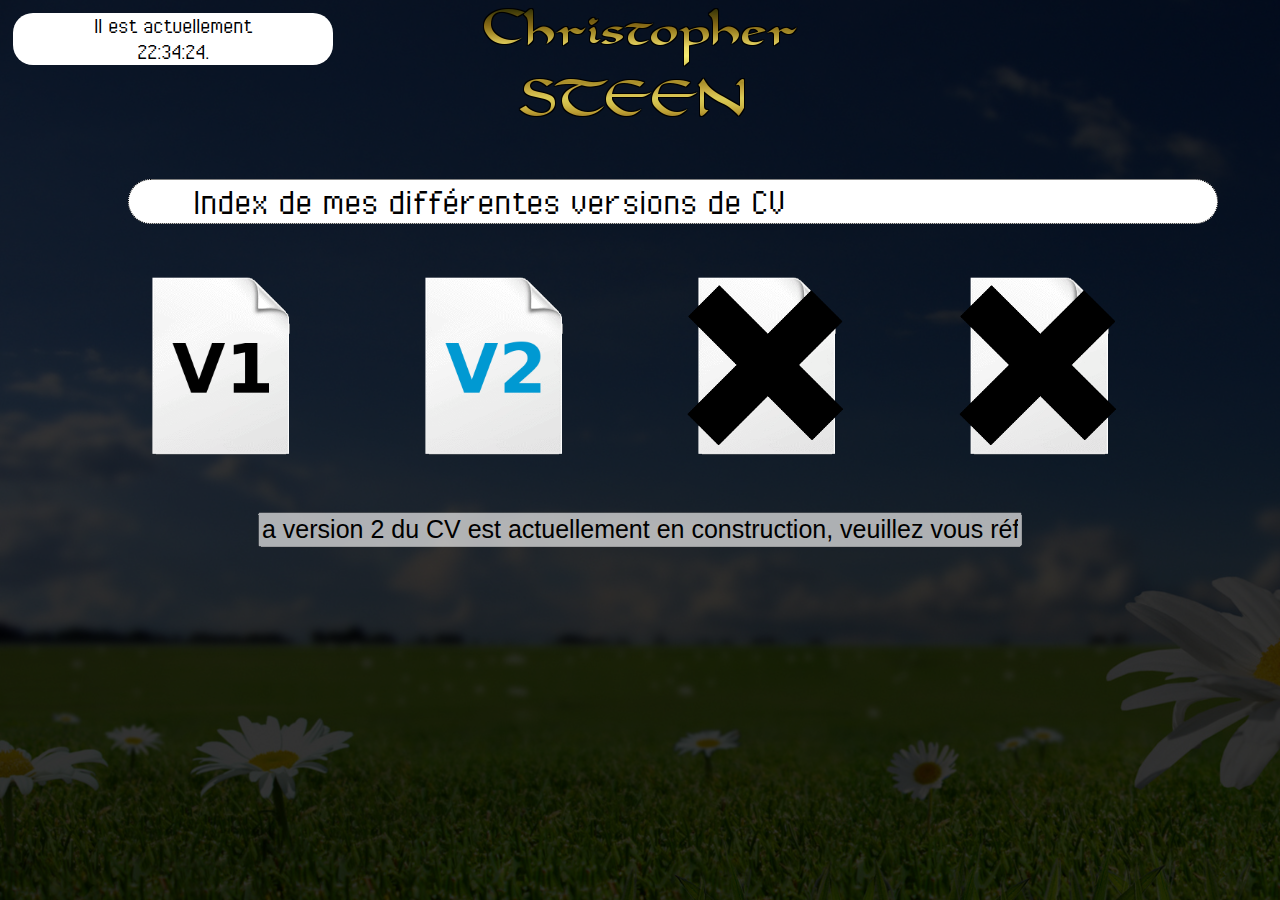
<file: index.html>
<!DOCTYPE html>
<html lang="fr">
	<head>
		<meta charset="utf-8">
		<meta http-equiv="X-UA-Compatible" content="IE=edge">
		<meta name="viewport" content="width=device-width, initial-scale=1">
		<title>Index de versions</title>
		<link href="./css/default.css" rel="stylesheet">
		<script rel="text/javascript" src="./js/index-script.js"></script>
	</head>
	<body id="index-body">
		<div id="index-tone">
			<div id="index-heure"></div>
			<div id="index-header"><img src="./img/ban.png"></div>
			<div id="index-presentation">Index de mes diff&eacute;rentes versions de CV</div>
			<div id="index-first-version"><a href="v1.html"><img src="./img/v1.png"></a></div>
			<div id="index-version"><img src="./img/v2.png"></div>
			<div id="index-version"><img src="./img/vx.png"></div>
			<div id="index-version"><img src="./img/vx.png"></div>
			<div id="index-defil">
				<form name="defilform">
					<input type="text" name="deftext" size=50 disabled>
				</form>
			</div>
		</div>
	</body>
</html>
</file>
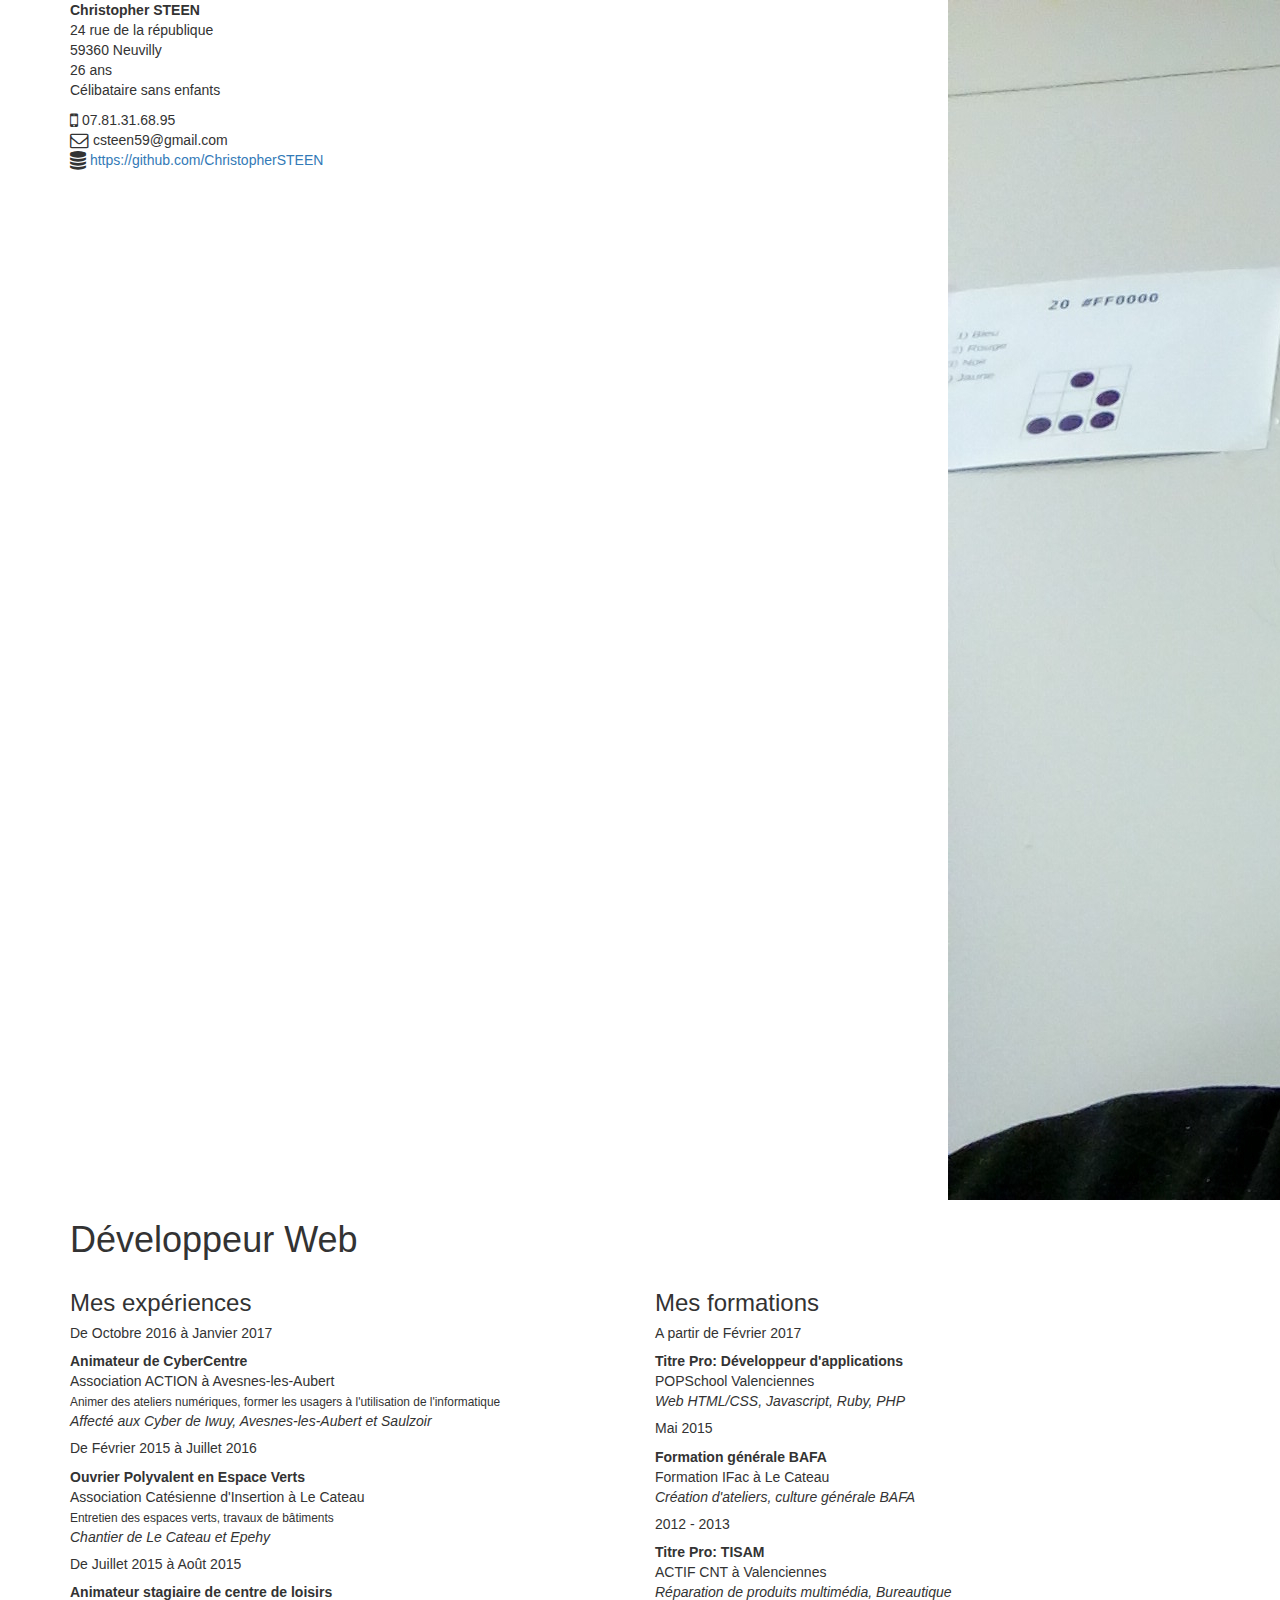
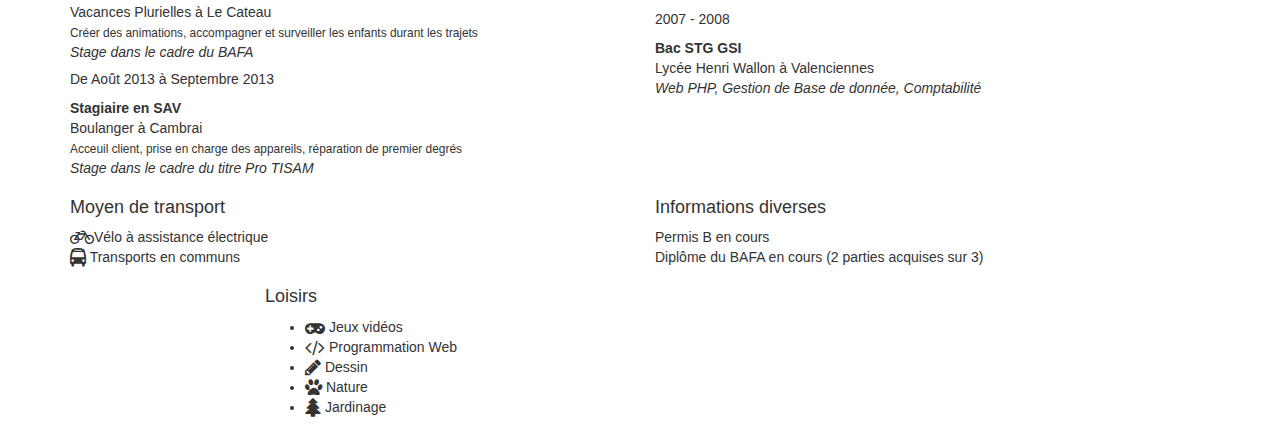
<file: cv.html>
<!DOCTYPE html>
<html lang="fr">
	<head>
		<meta charset="utf-8">
		<meta http-equiv="X-UA-Compatible" content="IE=edge">
		<meta name="viewport" content="width=device-width, initial-scale=1">
		<title>CV de Christopher STEEN</title>
		<link href="./css/bootstrap.min.css" rel="stylesheet">
		<link rel="stylesheet" href="./css/font-awesome.css">
		<link href="./css/default.css" rel="stylesheet">
	</head>
	<body>
		<div class="container">
			<div class="row">
				<div class="col-xs-9">
					<p>
						<strong>Christopher STEEN</strong><br>
						24 rue de la république<br>
						59360 Neuvilly<br>
						26 ans<br>
						Célibataire sans enfants
					</p>
					<p>
						<i class="fa fa-mobile fa-lg" aria-hidden="true"></i> 07.81.31.68.95<br>
						<i class="fa fa-envelope-o fa-lg" aria-hidden="true"></i> csteen59@gmail.com<br>
						<i class="fa fa-database fa-lg" aria-hidden="true"></i> <a href="https://github.com/ChristopherSTEEN" name="">https://github.com/ChristopherSTEEN</a>
					</p>
				</div>
				<div class="col-xs-3">
					<img class="photo" src="./img/photo.jpg" alt="Photo Temporaire">
				</div>
			</div>
		</div>
		<div class="container">
			<div class="row">
				<div class="col-xs-12 title">
					<h1>Développeur Web</h1>
				</div>
			</div>
		</div>
		<div class="container">
			<div class="row">
				<div class="col-xs-12 col-sm-6 jobs-align-text-xs jobs-decoration-right-sm">
					<h3>Mes expériences</h3>
					<h5>De Octobre 2016 à Janvier 2017</h5>
					<p>
						<strong>Animateur de CyberCentre</strong><br>
						Association ACTION à Avesnes-les-Aubert<br>
						<small>Animer des ateliers numériques, former les usagers à l'utilisation de l'informatique</small><br>
						<em>Affecté aux Cyber de Iwuy, Avesnes-les-Aubert et Saulzoir</em>
					</p>
					<h5>De Février 2015 à Juillet 2016</h5>
					<p>
						<strong>Ouvrier Polyvalent en Espace Verts</strong><br>
						Association Catésienne d'Insertion à Le Cateau<br>
						<small>Entretien des espaces verts, travaux de bâtiments</small><br>
						<em>Chantier de Le Cateau et Epehy</em>
					</p>
					<h5>De Juillet 2015 à Août 2015</h5>
					<p>
						<strong>Animateur stagiaire de centre de loisirs</strong><br>
						Vacances Plurielles à Le Cateau<br>
						<small>Créer des animations, accompagner et surveiller les enfants durant les trajets</small><br>
						<em>Stage dans le cadre du BAFA</em>
					</p>
					<h5>De Août 2013 à Septembre 2013</h5>
					<p>
						<strong>Stagiaire en SAV</strong><br>
						Boulanger à Cambrai<br>
						<small>Acceuil client, prise en charge des appareils, réparation de premier degrés</small><br>
						<em>Stage dans le cadre du titre Pro TISAM</em>
					</p>
				</div>
				<div class="col-xs-12 col-sm-6 jobs-align-text-xs">
					<h3>Mes formations</h3>
					<h5>A partir de Février 2017</h5>
					<p>
						<strong>Titre Pro: Développeur d'applications</strong><br>
						POPSchool Valenciennes<br>
						<em>Web HTML/CSS, Javascript, Ruby, PHP</em>
					</p>
					<h5>Mai 2015</h5>
					<p>
						<strong>Formation générale BAFA</strong><br>
						Formation IFac à Le Cateau<br>
						<em>Création d'ateliers, culture générale BAFA</em>
					</p>
					<h5>2012 - 2013</h5>
					<p>
						<strong>Titre Pro: TISAM</strong><br>
						ACTIF CNT à Valenciennes<br>
						<em>Réparation de produits multimédia, Bureautique</em>
					</p>
					<h5>2007 - 2008</h5>
					<p>
						<strong>Bac STG GSI</strong><br>
						Lycée Henri Wallon à Valenciennes<br>
						<em>Web PHP, Gestion de Base de donnée, Comptabilité</em>
					</p>
				</div>			
			</div>
		</div>
		<div class="container print-others">
			<div class="row">
				<div class="col-xs-6">
					<p>
						<h4>Moyen de transport</h4>
						<i class="fa fa-bicycle fa-lg" aria-hidden="true"></i>Vélo à assistance électrique<br>
						<i class="fa fa-bus fa-lg" aria-hidden="true"></i> Transports en communs
					</p>
				</div>
				<div class="col-xs-6">
					<p>
						<h4>Informations diverses</h4>
						Permis B en cours<br>
						Diplôme du BAFA en cours (2 parties acquises sur 3)
					</p>			
				</div>
			</div>
		</div>
		<div class="container">
			<div class="row">
				<div class="col-xs-6 col-xs-offset-3 col-sm-10 col-sm-offset-1 col-md-8 col-md-offset-2 col-lg-8 col-lg-offset-2">
					<h4>Loisirs</h4>
					<ul class="hobbies">
						<li><i class="fa fa-gamepad fa-lg" aria-hidden="true"></i> Jeux vidéos &nbsp;</li>
						<li><i class="fa fa-code fa-lg" aria-hidden="true"></i> Programmation Web &nbsp;</li>
						<li><i class="fa fa-pencil fa-lg" aria-hidden="true"></i> Dessin &nbsp;</li>
						<li><i class="fa fa-paw fa-lg" aria-hidden="true"></i> Nature &nbsp;</li>
						<li><i class="fa fa-tree fa-lg" aria-hidden="true"></i> Jardinage</li>					
					</ul>					
				</div>			
			</div>		
		</div>	
	</body>
</html>
</file>
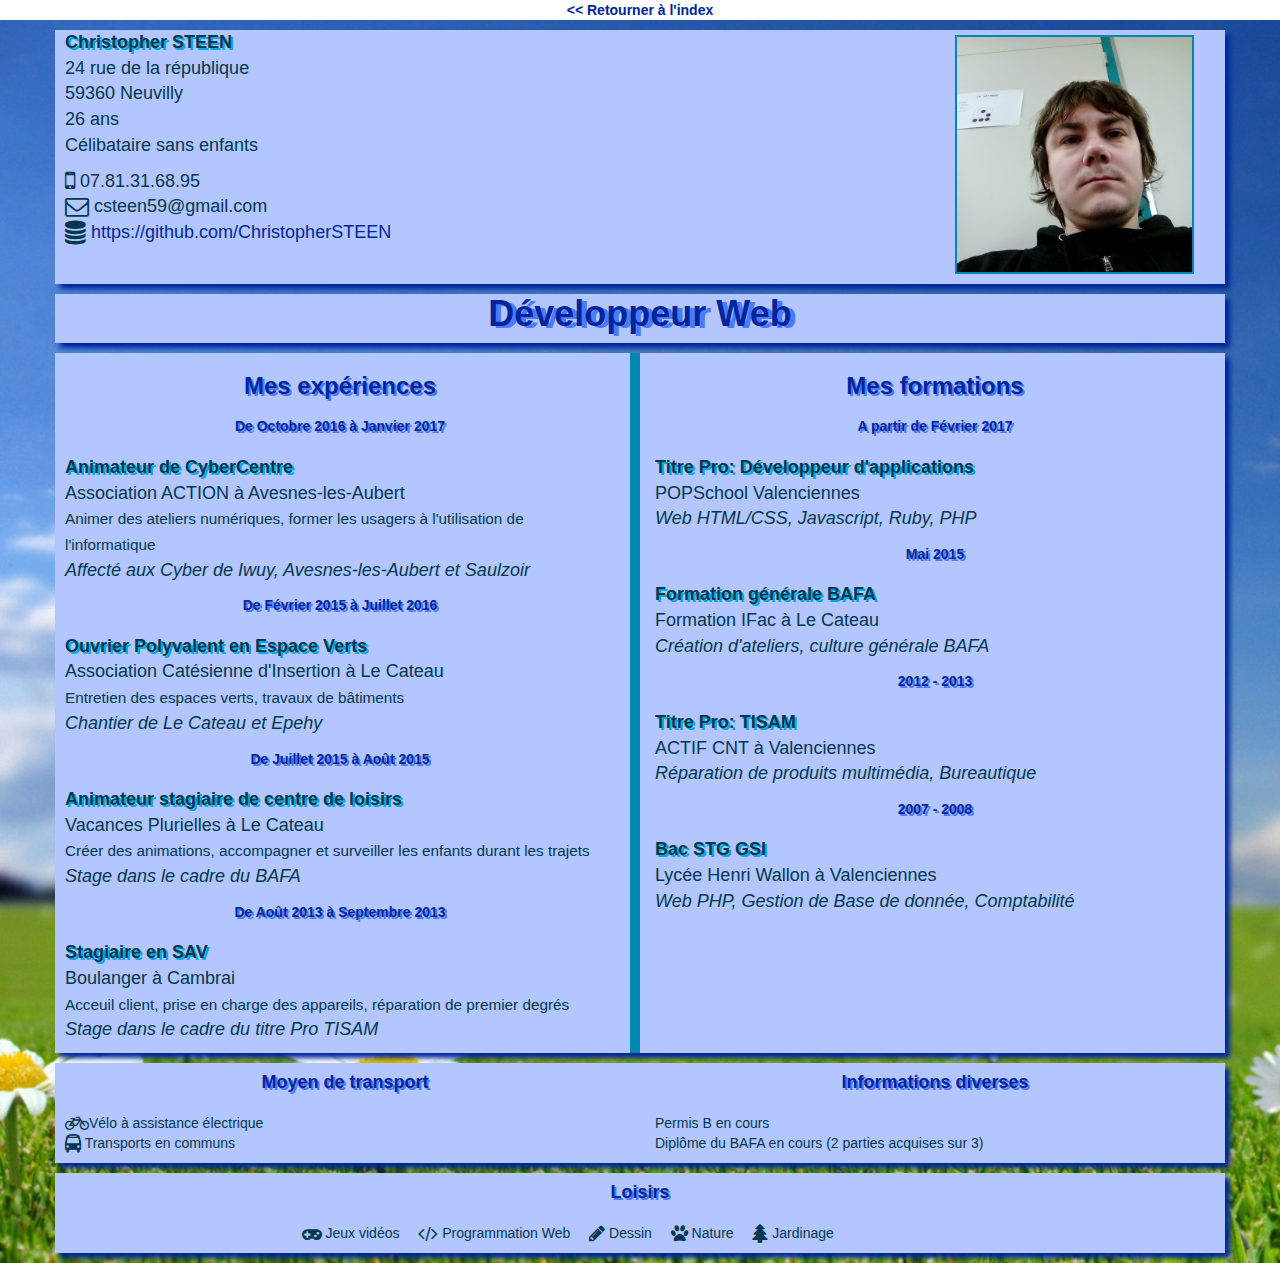
<file: v1.html>
<!DOCTYPE html>
<html lang="fr">
	<head>
		<meta charset="utf-8">
		<meta http-equiv="X-UA-Compatible" content="IE=edge">
		<meta name="viewport" content="width=device-width, initial-scale=1">
		<title>CV de Christopher STEEN</title>
		<link href="./css/bootstrap.min.css" rel="stylesheet">
		<link href="./css/v1.css" rel="stylesheet">
		<link rel="stylesheet" href="./css/font-awesome.css">
	</head>
	<body id="body-v1">
		<div id="v1-return"><a href="index.html"><< Retourner &agrave; l'index</a></div>
		<div class="container">
			<div class="row">
				<div class="col-xs-9">
					<p>
						<strong>Christopher STEEN</strong><br>
						24 rue de la république<br>
						59360 Neuvilly<br>
						26 ans<br>
						Célibataire sans enfants
					</p>
					<p>
						<i class="fa fa-mobile fa-lg" aria-hidden="true"></i> 07.81.31.68.95<br>
						<i class="fa fa-envelope-o fa-lg" aria-hidden="true"></i> csteen59@gmail.com<br>
						<i class="fa fa-database fa-lg" aria-hidden="true"></i> <a href="https://github.com/ChristopherSTEEN" name="">https://github.com/ChristopherSTEEN</a>
					</p>
				</div>
				<div class="col-xs-3">
					<img class="photo" src="./img/photo.jpg" alt="Photo Temporaire">
				</div>
			</div>
		</div>
		<div class="container">
			<div class="row">
				<div class="col-xs-12 title">
					<h1>Développeur Web</h1>
				</div>
			</div>
		</div>
		<div class="container">
			<div class="row">
				<div class="col-xs-12 col-sm-6 jobs-align-text-xs jobs-decoration-right-sm">
					<h3>Mes expériences</h3>
					<h5>De Octobre 2016 à Janvier 2017</h5>
					<p>
						<strong>Animateur de CyberCentre</strong><br>
						Association ACTION à Avesnes-les-Aubert<br>
						<small>Animer des ateliers numériques, former les usagers à l'utilisation de l'informatique</small><br>
						<em>Affecté aux Cyber de Iwuy, Avesnes-les-Aubert et Saulzoir</em>
					</p>
					<h5>De Février 2015 à Juillet 2016</h5>
					<p>
						<strong>Ouvrier Polyvalent en Espace Verts</strong><br>
						Association Catésienne d'Insertion à Le Cateau<br>
						<small>Entretien des espaces verts, travaux de bâtiments</small><br>
						<em>Chantier de Le Cateau et Epehy</em>
					</p>
					<h5>De Juillet 2015 à Août 2015</h5>
					<p>
						<strong>Animateur stagiaire de centre de loisirs</strong><br>
						Vacances Plurielles à Le Cateau<br>
						<small>Créer des animations, accompagner et surveiller les enfants durant les trajets</small><br>
						<em>Stage dans le cadre du BAFA</em>
					</p>
					<h5>De Août 2013 à Septembre 2013</h5>
					<p>
						<strong>Stagiaire en SAV</strong><br>
						Boulanger à Cambrai<br>
						<small>Acceuil client, prise en charge des appareils, réparation de premier degrés</small><br>
						<em>Stage dans le cadre du titre Pro TISAM</em>
					</p>
				</div>
				<div class="col-xs-12 col-sm-6 jobs-align-text-xs">
					<h3>Mes formations</h3>
					<h5>A partir de Février 2017</h5>
					<p>
						<strong>Titre Pro: Développeur d'applications</strong><br>
						POPSchool Valenciennes<br>
						<em>Web HTML/CSS, Javascript, Ruby, PHP</em>
					</p>
					<h5>Mai 2015</h5>
					<p>
						<strong>Formation générale BAFA</strong><br>
						Formation IFac à Le Cateau<br>
						<em>Création d'ateliers, culture générale BAFA</em>
					</p>
					<h5>2012 - 2013</h5>
					<p>
						<strong>Titre Pro: TISAM</strong><br>
						ACTIF CNT à Valenciennes<br>
						<em>Réparation de produits multimédia, Bureautique</em>
					</p>
					<h5>2007 - 2008</h5>
					<p>
						<strong>Bac STG GSI</strong><br>
						Lycée Henri Wallon à Valenciennes<br>
						<em>Web PHP, Gestion de Base de donnée, Comptabilité</em>
					</p>
				</div>			
			</div>
		</div>
		<div class="container print-others">
			<div class="row">
				<div class="col-xs-6">
					<p>
						<h4>Moyen de transport</h4>
						<i class="fa fa-bicycle fa-lg" aria-hidden="true"></i>Vélo à assistance électrique<br>
						<i class="fa fa-bus fa-lg" aria-hidden="true"></i> Transports en communs
					</p>
				</div>
				<div class="col-xs-6">
					<p>
						<h4>Informations diverses</h4>
						Permis B en cours<br>
						Diplôme du BAFA en cours (2 parties acquises sur 3)
					</p>			
				</div>
			</div>
		</div>
		<div class="container">
			<div class="row">
				<div class="col-xs-6 col-xs-offset-3 col-sm-10 col-sm-offset-1 col-md-8 col-md-offset-2 col-lg-8 col-lg-offset-2">
					<h4>Loisirs</h4>
					<ul class="hobbies">
						<li><i class="fa fa-gamepad fa-lg" aria-hidden="true"></i> Jeux vidéos &nbsp;</li>
						<li><i class="fa fa-code fa-lg" aria-hidden="true"></i> Programmation Web &nbsp;</li>
						<li><i class="fa fa-pencil fa-lg" aria-hidden="true"></i> Dessin &nbsp;</li>
						<li><i class="fa fa-paw fa-lg" aria-hidden="true"></i> Nature &nbsp;</li>
						<li><i class="fa fa-tree fa-lg" aria-hidden="true"></i> Jardinage</li>					
					</ul>					
				</div>			
			</div>		
		</div>	
	</body>
</html>
</file>
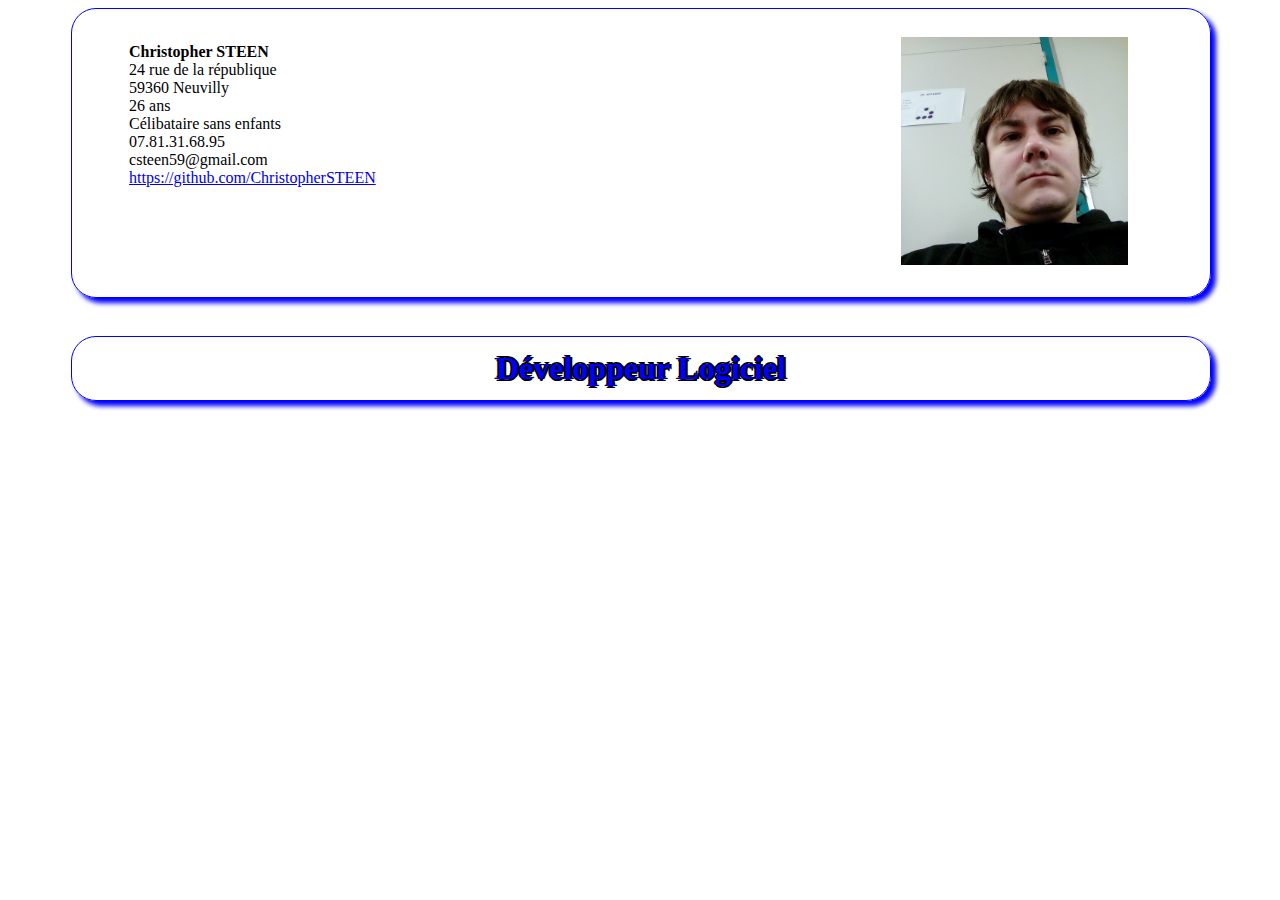
<file: v2.html>
<!DOCTYPE html>
<html lang="fr">
	<head>
		<meta charset="utf-8">
		<meta http-equiv="X-UA-Compatible" content="IE=edge">
		<meta name="viewport" content="width=device-width, initial-scale=1">
		<title>CV de Christopher STEEN</title>
		<link href="./css/v2.css" rel="stylesheet">
		<script src="https://code.jquery.com/jquery-3.2.1.min.js"></script>
		<script src="./js/v2.js"></script>
	</head>
	<body>
		<div id="header">
			<div id="header-info">
				<p>						
					<strong>Christopher STEEN</strong><br/>
					24 rue de la république<br/>
					59360 Neuvilly<br/>
					26 ans<br/>
					Célibataire sans enfants<br/>
					07.81.31.68.95<br/>
					csteen59@gmail.com<br/>
					<a href="https://github.com/ChristopherSTEEN" name="">https://github.com/ChristopherSTEEN</a>
				</p>
			</div>
			<div id="header-pict">
				<img class="photo" src="./img/photo.jpg" alt="Photo">
			</div>
		</div>
		<div id="title"><h1>D&eacute;veloppeur Logiciel</h1></div>
	</body>
</html>
</file>
<file: css/default.css>
@font-face {
	font-family: "PixelOperator";
	src: url('../fonts/PixelOperator.ttf');
}

@font-face {
	font-family: "PixelOperator";
	font-weight: bold;
	src: url('../fonts/PixelOperator-Bold.ttf');
}

html, body {
	height: 100%;
}

#index-body {
	background-image: url(../img/back.jpg);
	background-size: cover;
	background-repeat: no-repeat;
	background-position: fixed;
	font-family: PixelOperator;
	margin: 0px;
}

#index-defil {
	text-align: center;
	margin-top: 50px;
}

#index-header {
	margin-left: 25%;
	text-align: center;
	width: 50%;
}

#index-first-version {
	display: inline-block;
	margin-left: 10%;
	width: 16%;
}

#index-heure {
	background-color: white;
	font-size: 150%;
	border-radius: 20px;
	margin-top: 1%;
	margin-left: 1%;
	position: absolute;
	text-align: center;
	width: 25%;
}

#index-presentation {
	background-color: white;
	border-radius: 30px;
	border: 1px dotted black;
	font-size: 250%;
	margin-top: 50px;
	margin-left: 10%;
	padding-left: 5%;
	width: 80%;
}

#index-tone {
	background-color: rgba(0, 0, 0, 1);
	height: 100%;
}

#index-version {
	display: inline-block;
	margin-left: 5%;
	width: 16%;
}

#index-first-version, #index-version {
	margin-top: 50px;
}

#index-version img, #index-first-version img {
	width: 90%;
}

input {
	color: #000000;
	font-size: 25px;
}
</file>
<file: css/v1.css>
/* ABOUT THE CSS FILE */

/* STRUCTURE */

/* >> MEDIA QUERIES <<
 * 		-> Media print
 * 		-> Media screen
 * 		-> Media screen <= 767px
 * 		-> Media screen >= 768px
 * >> MEDIA QUERIES END <<
 * 
 * ==> Global style
 * (colors and background don't appear on print)

/* V1.HTML */

/* MEDIA QUERIES */

@media print {

	.container {
		margin-bottom: 5px;
		margin-top: 5px
	}

	.hobbies li {
		display: inline-block;
		margin-right: 1%;
		text-align: center
	}
	
	h1 {
		font-size: 20px
	}
	
	.jobs-decoration-right-sm {
		border-right: 5px solid black
	}
	
	.title,
	.print-others {
		border-bottom: 5px solid black;
		border-top: 5px solid black
	}
	
}

@media screen {

	.container {
		background-color: #b3c6ff;
		box-shadow: 5px 5px 5px #002699;
		margin-bottom: 10px;
		margin-top: 10px;
		padding: 0 10px
	}
	
}

@media screen and (max-width: 767px) {
	h1 {
		font-size: 25px
	}
	
	.hobbies li {
	display: block;
	text-align: left
}
	
	.jobs-align-text-xs {
		text-align: center
	}
	
	.jobs-decoration-right-sm {
		border-right: 0px
	}
	
}

@media screen and (min-width: 768px) { 

	.hobbies {
		margin-left: auto;
		margin-right: auto;
	}

	.hobbies li {
		display: inline-block;
		margin-right: 1%;
		text-align: center
	}

	.jobs-decoration-right-sm {
		border-right: 10px solid #0086b3
	}
	
	p {
		font-size: 18px
	}
	
}

/* MEDIA QUERIES END */

a, a:hover {
	color: #002699;
	text-decoration: none
}

#body-v1 {
	color: #00394d;
	background-repeat: no-repeat;
	background-size: cover;
	background-image: url(../img/back.jpg);
}

h1, h2, h3, h4, h5, h6 {
	font-weight: bold;
}

h1 {
	color: #002699;
	margin-bottom: 10px;
	margin-top: 0;
	text-shadow: 5px 2px #4d79ff
}

h5 {
	margin-bottom: 5px;
	margin-top: 15px
}

h3, h4, h5 {
	color: #002699;
	margin-bottom: 20px;
	text-align: center;
	text-shadow: 2px 2px #4d79ff
}

.photo {
	border: 2px solid #0086b3;
	margin: 5px 5px 10px 5px;
	width: 90%
}

strong {
	text-shadow: 2px 2px #00a8e6
}

.title {
	text-align: center
}

#v1-return {
	background-color: white;
	font-weight: bold;
	text-align: center;
	width: 100%;
}

/* END OF V1.HTML */
</file>
<file: css/v2.css>
h1 {
	margin: 0px;
}

#header {
	border: 1px solid blue;
	border-radius: 25px;
	box-shadow: 5px 5px 5px blue;
	margin-left: 5%;
	width: 90%;
}

#header-info {
	vertical-align: top;
	width: 60%;
}

#header-pict {
	width: 25%;
}

#header-pict img {
	margin: 10%;
	width: 80%;
}

#header-info, #header-pict {
	display: inline-block;
	margin-left: 5%;
}

p {
	margin: 0px;
	margin-top: 5%;
}

#title {
	border: 1px solid blue;
	border-radius: 25px;
	box-shadow: 5px 5px 5px blue;
	color: blue;
	margin-top: 3%;
	margin-left: 5%;
	padding-top: 1%;
	padding-bottom: 1%;
	text-align: center;
	text-shadow: -2px 0 black, 0 2px black, 2px 0 black, 0 -2px black;
	width: 90%;
}
</file>
